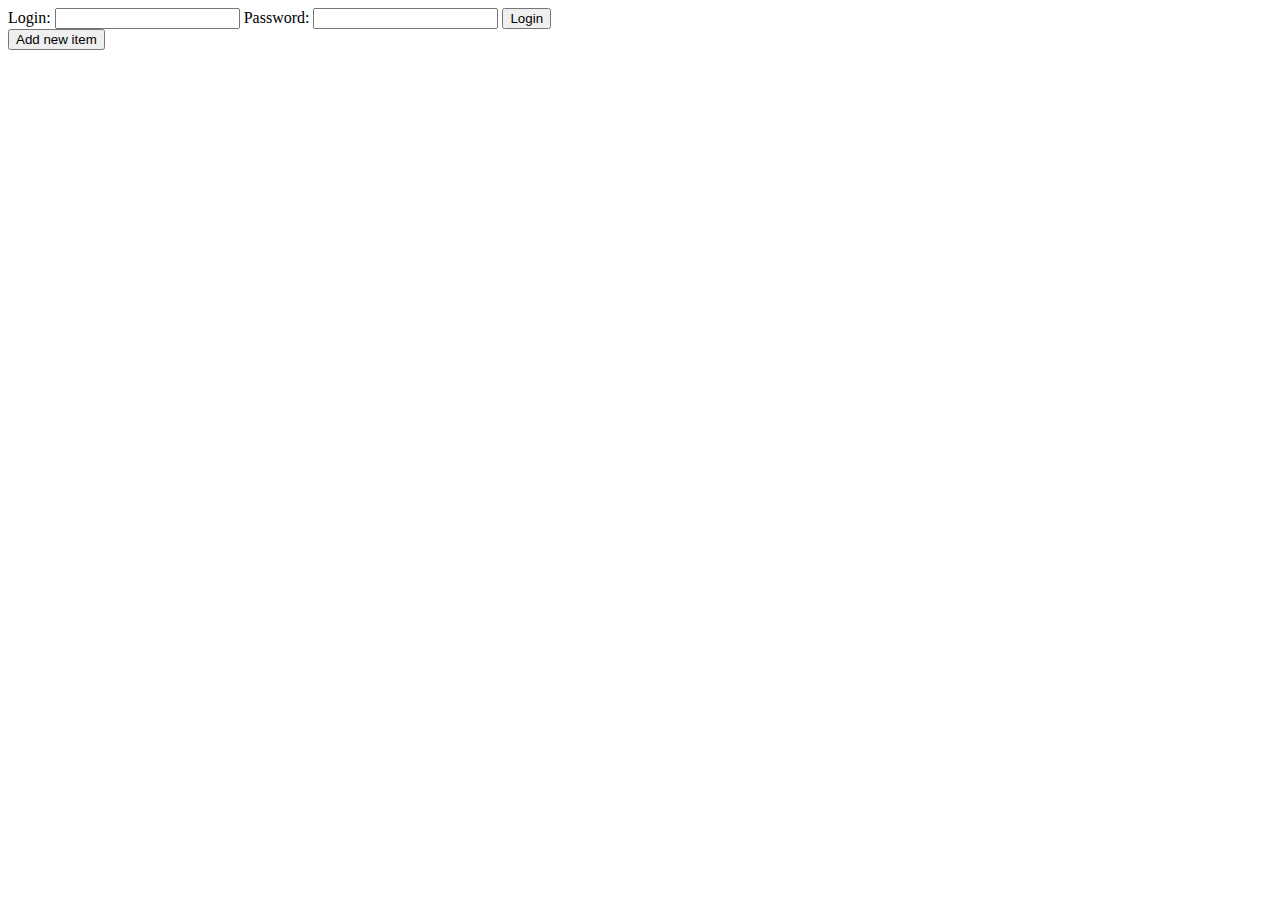
<file: ASP_HW_2/wwwroot/index.html>
﻿<!DOCTYPE html>
<html>
<head>
    <meta charset="utf-8" />
    <title></title>
    <link href="https://cdn.jsdelivr.net/npm/bootstrap@5.1.3/dist/css/bootstrap.min.css" rel="stylesheet" integrity="sha384-1BmE4kWBq78iYhFldvKuhfTAU6auU8tT94WrHftjDbrCEXSU1oBoqyl2QvZ6jIW3" crossorigin="anonymous">

</head>
<body class="bg-secondary">

    <div class="d-flex justify-content-center my-3 text-light ">
        <div id="loginForm" class="p-2 border rounded border-danger">
            <label for="login">Login: </label>
            <input type="text" id="login" />

            <label for="password">Password: </label>
            <input type="text" id="password" />

            <button id="loginButton" class="btn btn-light">Login</button>
        </div>
    </div>

    <div class="d-flex justify-content-center my-2">
        <button class="btn btn-light" id="add">Add new item</button>
    </div>

    <div id="bicycleItemsList" class="w-75 d-flex mx-auto flex-column">

    </div>


    <script src="js/index.js"></script>
   </body>

</html>
</file>
